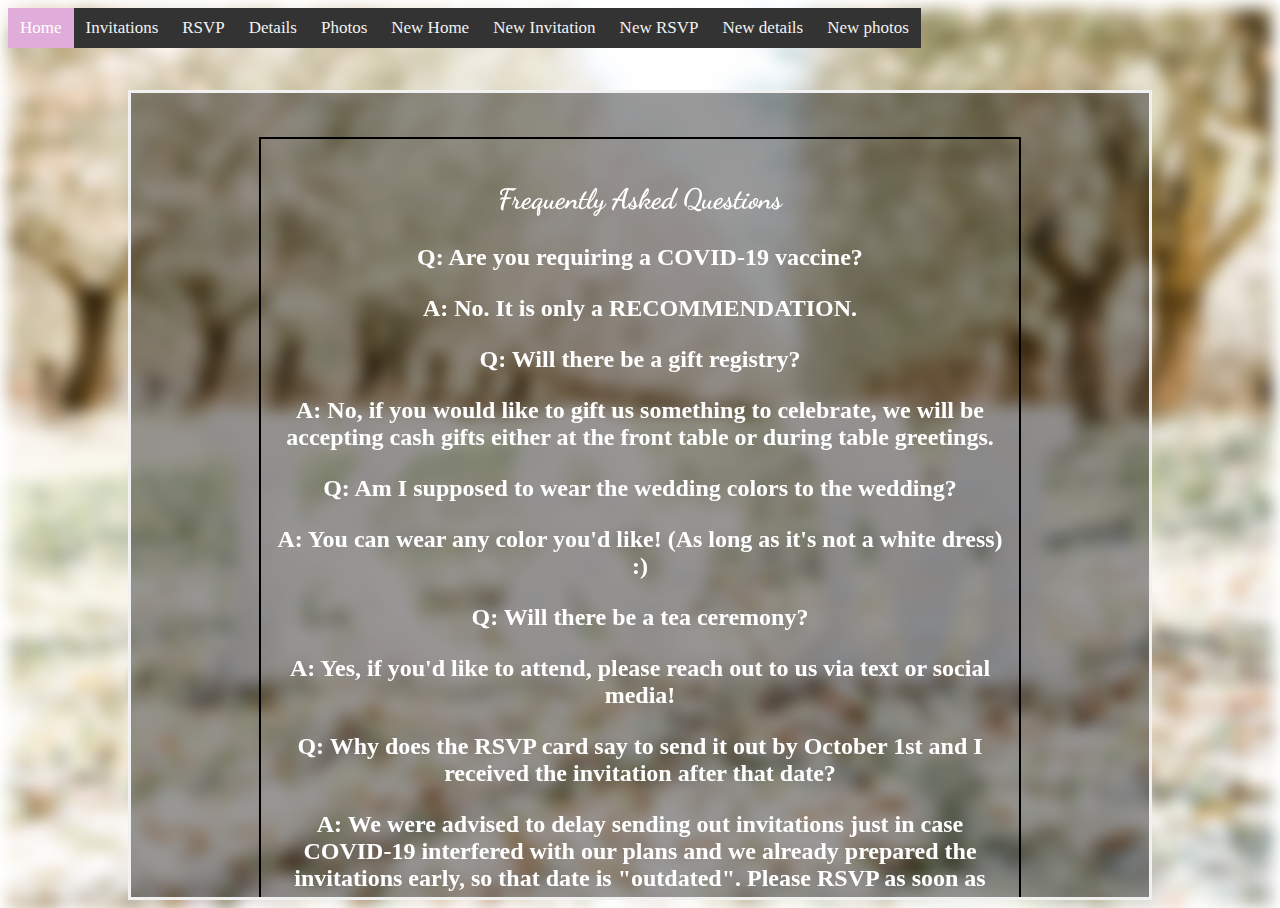
<file: details.html>
<!DOCTYPE html>
<html>
  <meta content="width=device-width, initial-scale=1" name="viewport" />
  <head>
    <title> Kenneth and Mandy's Wedding</title>
    <link rel="preconnect" href="https://fonts.googleapis.com">
    <link rel="preconnect" href="https://fonts.gstatic.com" crossorigin>
    <link href="https://fonts.googleapis.com/css2?family=Dancing+Script:wght@500&display=swap" rel="stylesheet">
  </head>
  <script src="main.js"></script>
  <link rel="stylesheet" href="style.css">
  <link rel="stylesheet" href="https://cdnjs.cloudflare.com/ajax/libs/font-awesome/4.7.0/css/font-awesome.min.css">
  <body>
              <!-- navigation bar  -->
              <div class="topnav" id="myTopnav">
                <a href="javascript:void(0);" class="tab active" id = "home-tab" onclick ="showHome()">Home</a>
                <!-- <a href="javascript:void(0);" class="tab" id = "mimi-tab" onclick ="showMimi()">Mimi</a> -->
                <a href="javascript:void(0);" class="tab" id = "invitation-tab" onclick ="showInvitation()">Invitations</a>
                <a href="javascript:void(0);" class="tab" id = "rsvp-tab" onclick ="showRSVP()">RSVP</a>
                <a href="javascript:void(0);" class="tab" id = "details-tab" onclick ="showDetails()">Details</a>
                <a href="javascript:void(0);" class="tab" id = "photos-tab" onclick ="showPhotos()">Photos</a>
                <a href="https://kennethdz.github.io/Wedding-Site/index" class="tab" id = "home-tab">New Home</a>
                <a href="https://kennethdz.github.io/Wedding-Site/invitation" class="tab" id = "invitation-tab">New Invitation</a>
                <a href="https://kennethdz.github.io/Wedding-Site/rsvp" class="tab" id = "rsvp-tab">New RSVP</a>
                <a href="https://kennethdz.github.io/Wedding-Site/details" class="tab" id = "details-tab">New details</a>
                <a href="https://kennethdz.github.io/Wedding-Site/photos" class="tab" id = "photos-tab">New photos</a>
                <a href="javascript:void(0);" class="icon" onclick="resizeNavBar()">
                  <i class="fa fa-bars"></i>
                </a>
              </div>
    <div class="bg-image"></div>

    <div class="main">
         <!-- details tab  -->
      <div class = "content" id = "details-content">
        <div class = "detail-box">
            <h3 >Frequently Asked Questions</h3>
            <p class =  "qa" > Q: Are you requiring a COVID-19 vaccine?</p>
            <p class =  "qa" > A: No. It is only a RECOMMENDATION.</p>
            <p class =  "qa" > Q: Will there be a gift registry?</p>
            <p class =  "qa" > A: No, if you would like to gift us something to celebrate, we will be accepting cash gifts either at the front table or during table greetings. </p>
            <p class =  "qa" > Q: Am I supposed to wear the wedding colors to the wedding?</p>
            <p class =  "qa" > A: You can wear any color you'd like! (As long as it's not a white dress) :)</p>
            <p class =  "qa" > Q: Will there be a tea ceremony?</p>
            <p class =  "qa" > A: Yes, if you'd like to attend, please reach out to us via text or social media!</p>
            <p class =  "qa" > Q: Why does the RSVP card say to send it out by October 1st and I received the invitation after that date?</p>
            <p class =  "qa" > A: We were advised to delay sending out invitations just in case COVID-19 interfered with our plans and we already prepared the invitations early, so that date is "outdated". Please RSVP as soon as possible!</p>
        </div>
      
        <div class = "detail-box">
          <h3>Our Wedding Colors!</h3>
          <div class = "color">
           <div class = "circle" id = "blush"> </div><p> Blush </p> 
          </div>
          <div class = "color"> 
            <div class = "circle" id = "gold"> </div><p> Gold </p> 
          </div>
          <div class = "color">
           <div class = "circle" id = "green"> </div><p> Green </p> 
          </div>
          <div class = "color">
            <div class = "circle" id = "white"> </div><p> White </p> 
          </div>
        </div>
        <div class = "detail-box">
          <h3>About us</h3>
          <img id = "about-us-picture" src="images/about-us.jpeg">
        </div>
      </div>
  

    </div>
  </body>
</html>
</file>
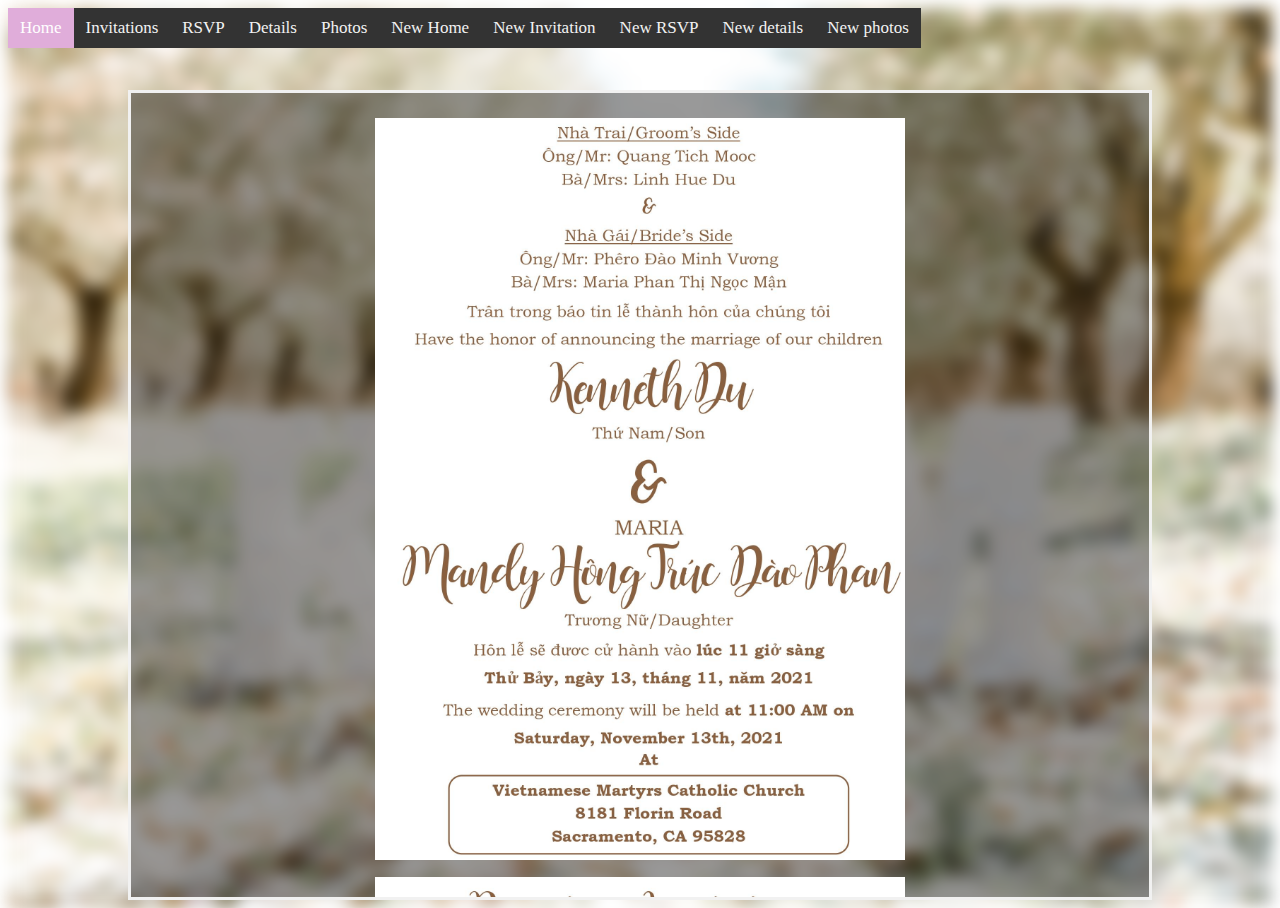
<file: invitation.html>
<!DOCTYPE html>
<html>
  <meta content="width=device-width, initial-scale=1" name="viewport" />
  <head>
    <title> Kenneth and Mandy's Wedding</title>
    <link rel="preconnect" href="https://fonts.googleapis.com">
    <link rel="preconnect" href="https://fonts.gstatic.com" crossorigin>
    <link href="https://fonts.googleapis.com/css2?family=Dancing+Script:wght@500&display=swap" rel="stylesheet">
  </head>
  <script src="main.js"></script>
  <link rel="stylesheet" href="style.css">
  <link rel="stylesheet" href="https://cdnjs.cloudflare.com/ajax/libs/font-awesome/4.7.0/css/font-awesome.min.css">
  <body>
              <!-- navigation bar  -->
              <div class="topnav" id="myTopnav">
                <a href="javascript:void(0);" class="tab active" id = "home-tab" onclick ="showHome()">Home</a>
                <!-- <a href="javascript:void(0);" class="tab" id = "mimi-tab" onclick ="showMimi()">Mimi</a> -->
                <a href="javascript:void(0);" class="tab" id = "invitation-tab" onclick ="showInvitation()">Invitations</a>
                <a href="javascript:void(0);" class="tab" id = "rsvp-tab" onclick ="showRSVP()">RSVP</a>
                <a href="javascript:void(0);" class="tab" id = "details-tab" onclick ="showDetails()">Details</a>
                <a href="javascript:void(0);" class="tab" id = "photos-tab" onclick ="showPhotos()">Photos</a>
                <a href="https://kennethdz.github.io/Wedding-Site/index" class="tab" id = "home-tab">New Home</a>
                <a href="https://kennethdz.github.io/Wedding-Site/invitation" class="tab" id = "invitation-tab">New Invitation</a>
                <a href="https://kennethdz.github.io/Wedding-Site/rsvp" class="tab" id = "rsvp-tab">New RSVP</a>
                <a href="https://kennethdz.github.io/Wedding-Site/details" class="tab" id = "details-tab">New details</a>
                <a href="https://kennethdz.github.io/Wedding-Site/photos" class="tab" id = "photos-tab">New photos</a>
                <a href="javascript:void(0);" class="icon" onclick="resizeNavBar()">
                  <i class="fa fa-bars"></i>
                </a>
              </div>
    <div class="bg-image"></div>

    <div class="main">

      <!-- invitation tab  -->
      <div class = "content" id = "invitation-content">
        <img id = "church-picture" src = "images/invitation-church.jpg">
        <img id = "reception-picture" src = "images/invitation reception.jpg"> 
      </div>


    </div>
  </body>
</html>
</file>
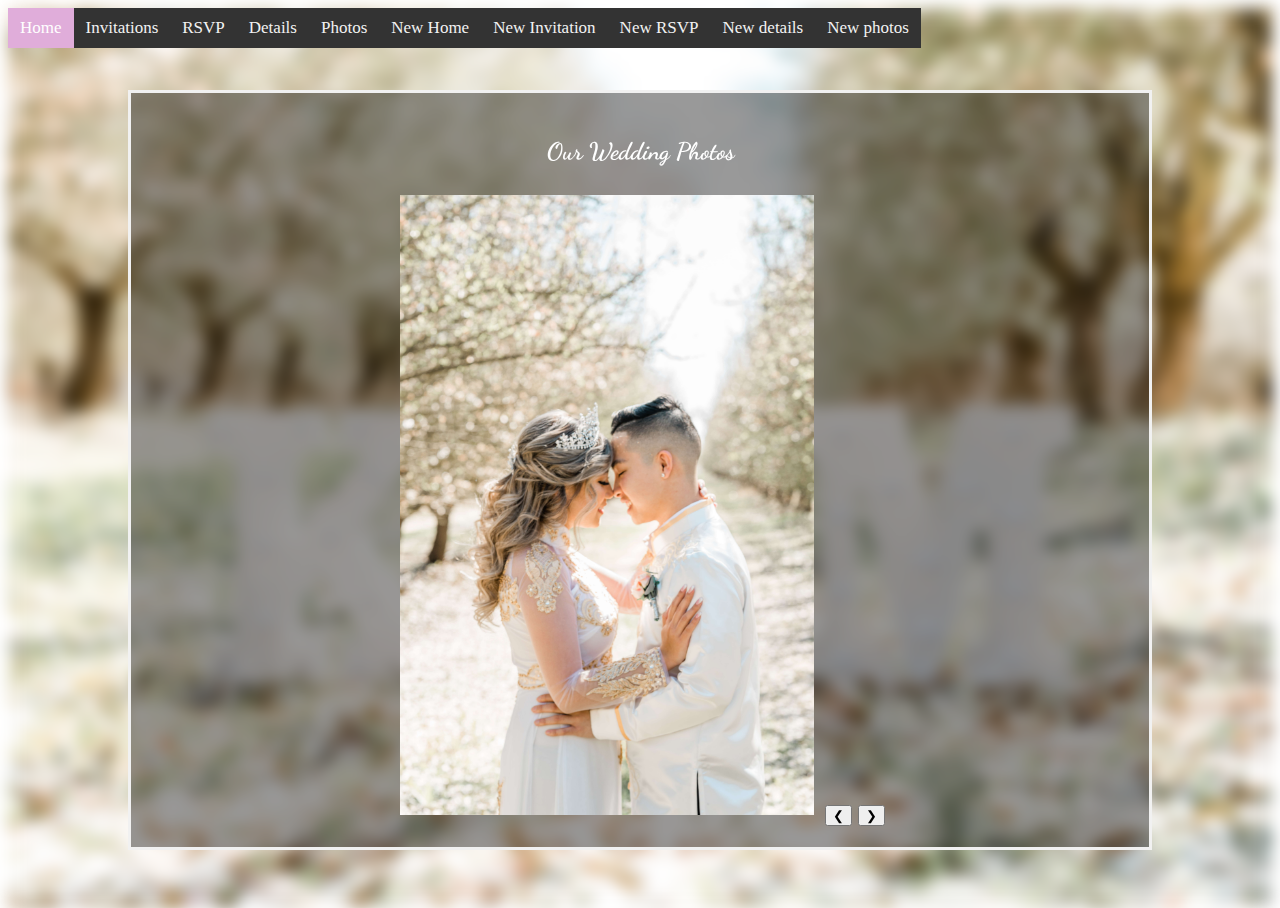
<file: photos.html>
<!DOCTYPE html>
<html>
  <meta content="width=device-width, initial-scale=1" name="viewport" />
  <head>
    <title> Kenneth and Mandy's Wedding</title>
    <link rel="preconnect" href="https://fonts.googleapis.com">
    <link rel="preconnect" href="https://fonts.gstatic.com" crossorigin>
    <link href="https://fonts.googleapis.com/css2?family=Dancing+Script:wght@500&display=swap" rel="stylesheet">
  </head>
  <script src="main.js"></script>
  <link rel="stylesheet" href="style.css">
  <link rel="stylesheet" href="https://cdnjs.cloudflare.com/ajax/libs/font-awesome/4.7.0/css/font-awesome.min.css">
  <body>
              <!-- navigation bar  -->
              <div class="topnav" id="myTopnav">
                <a href="javascript:void(0);" class="tab active" id = "home-tab" onclick ="showHome()">Home</a>
                <!-- <a href="javascript:void(0);" class="tab" id = "mimi-tab" onclick ="showMimi()">Mimi</a> -->
                <a href="javascript:void(0);" class="tab" id = "invitation-tab" onclick ="showInvitation()">Invitations</a>
                <a href="javascript:void(0);" class="tab" id = "rsvp-tab" onclick ="showRSVP()">RSVP</a>
                <a href="javascript:void(0);" class="tab" id = "details-tab" onclick ="showDetails()">Details</a>
                <a href="javascript:void(0);" class="tab" id = "photos-tab" onclick ="showPhotos()">Photos</a>
                <a href="https://kennethdz.github.io/Wedding-Site/index" class="tab" id = "home-tab">New Home</a>
                <a href="https://kennethdz.github.io/Wedding-Site/invitation" class="tab" id = "invitation-tab">New Invitation</a>
                <a href="https://kennethdz.github.io/Wedding-Site/rsvp" class="tab" id = "rsvp-tab">New RSVP</a>
                <a href="https://kennethdz.github.io/Wedding-Site/details" class="tab" id = "details-tab">New details</a>
                <a href="https://kennethdz.github.io/Wedding-Site/photos" class="tab" id = "photos-tab">New photos</a>
                <a href="javascript:void(0);" class="icon" onclick="resizeNavBar()">
                  <i class="fa fa-bars"></i>
                </a>
              </div>
    <div class="bg-image"></div>

    <div class="main">
      <!-- photos tab  -->
      <div class = "content" id = "photos-content">
        <p> Our Wedding Photos </p>
        <img class="mySlides" src="images/pic1.jpeg">
        <img class="mySlides hide" src="images/pic2.jpeg">
        <img class="mySlides hide" src="images/pic3.jpeg">
        <img class="mySlides hide" src="images/pic4.jpeg">
        <img class="mySlides hide" src="images/pic5.jpeg">
        <img class="mySlides hide" src="images/pic6.jpeg">
        <img class="mySlides hide" src="images/pic7.jpeg">
        <img class="mySlides hide" src="images/pic8.jpeg">
        <img class="mySlides hide" src="images/pic9.jpeg">
        <img class="mySlides hide" src="images/pic10.jpeg">
        <img class="mySlides hide" src="images/pic11.jpeg">
        <img class="mySlides hide" src="images/pic12.jpeg">
        <img class="mySlides hide" src="images/pic13.jpeg">
        <img class="mySlides hide" src="images/pic14.jpeg">
        <img class="mySlides hide" src="images/pic15.jpeg">
        <img class="mySlides hide" src="images/pic16.jpeg">
        <img class="mySlides hide" src="images/pic17.jpeg">
        <img class="mySlides hide" src="images/pic18.jpeg">
        <img class="mySlides hide" src="images/pic19.jpeg">
        <img class="mySlides hide" src="images/pic20.jpeg">
        <img class="mySlides hide" src="images/pic21.jpeg">
        <button class="w3-button w3-display-left" onclick="plusDivs(-1)">&#10094;</button>
        <button class="w3-button w3-display-right" onclick="plusDivs(+1)">&#10095;</button>
      </div>

    </div>
  </body>
</html>
</file>
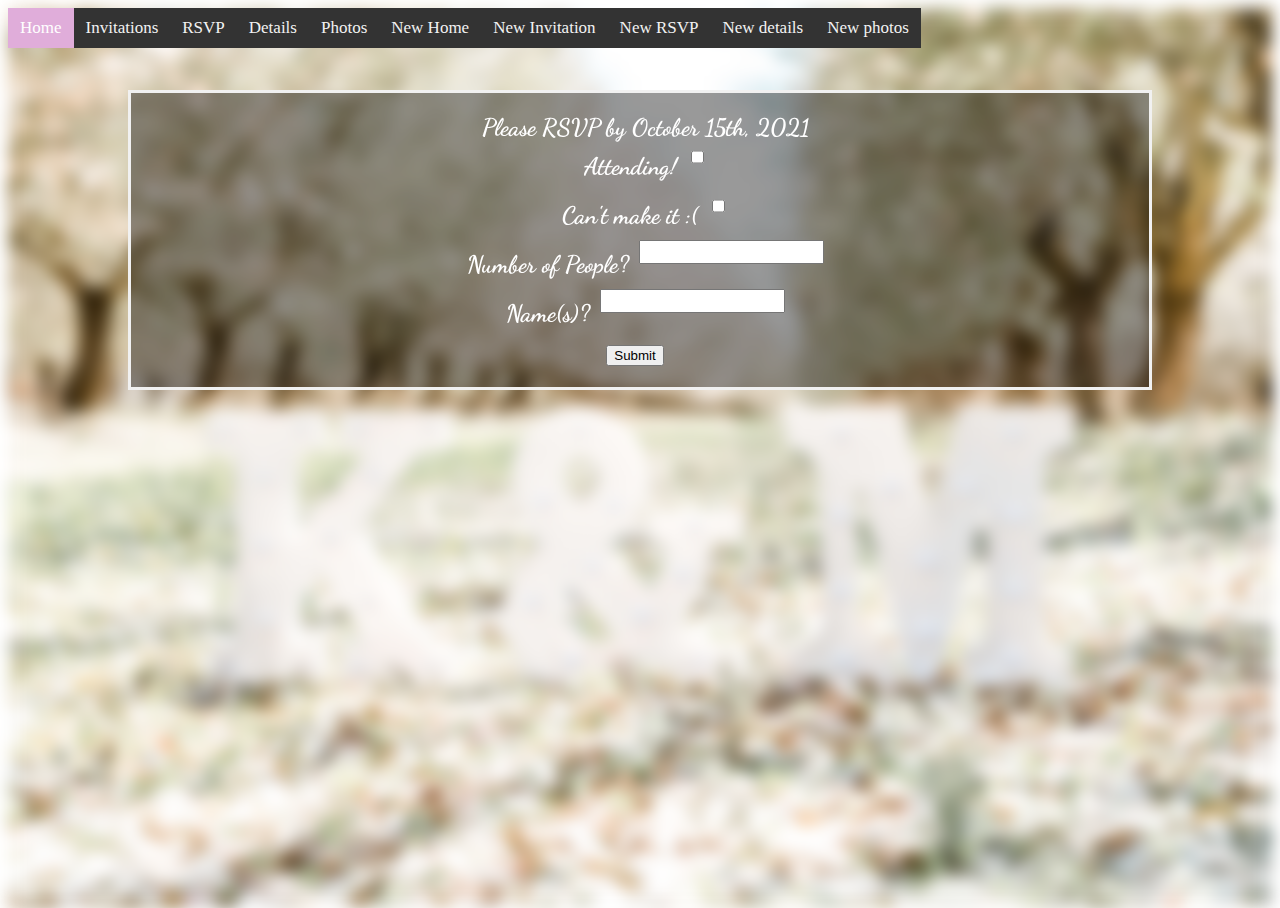
<file: rsvp.html>
<!DOCTYPE html>
<html>
  <meta content="width=device-width, initial-scale=1" name="viewport" />
  <head>
    <title> Kenneth and Mandy's Wedding</title>
    <link rel="preconnect" href="https://fonts.googleapis.com">
    <link rel="preconnect" href="https://fonts.gstatic.com" crossorigin>
    <link href="https://fonts.googleapis.com/css2?family=Dancing+Script:wght@500&display=swap" rel="stylesheet">
  </head>
  <script src="main.js"></script>
  <link rel="stylesheet" href="style.css">
  <link rel="stylesheet" href="https://cdnjs.cloudflare.com/ajax/libs/font-awesome/4.7.0/css/font-awesome.min.css">
  <body>
              <!-- navigation bar  -->
              <div class="topnav" id="myTopnav">
                <a href="javascript:void(0);" class="tab active" id = "home-tab" onclick ="showHome()">Home</a>
                <!-- <a href="javascript:void(0);" class="tab" id = "mimi-tab" onclick ="showMimi()">Mimi</a> -->
                <a href="javascript:void(0);" class="tab" id = "invitation-tab" onclick ="showInvitation()">Invitations</a>
                <a href="javascript:void(0);" class="tab" id = "rsvp-tab" onclick ="showRSVP()">RSVP</a>
                <a href="javascript:void(0);" class="tab" id = "details-tab" onclick ="showDetails()">Details</a>
                <a href="javascript:void(0);" class="tab" id = "photos-tab" onclick ="showPhotos()">Photos</a>
                <a href="https://kennethdz.github.io/Wedding-Site/index" class="tab" id = "home-tab">New Home</a>
                <a href="https://kennethdz.github.io/Wedding-Site/invitation" class="tab" id = "invitation-tab">New Invitation</a>
                <a href="https://kennethdz.github.io/Wedding-Site/rsvp" class="tab" id = "rsvp-tab">New RSVP</a>
                <a href="https://kennethdz.github.io/Wedding-Site/details" class="tab" id = "details-tab">New details</a>
                <a href="https://kennethdz.github.io/Wedding-Site/photos" class="tab" id = "photos-tab">New photos</a>
                <a href="javascript:void(0);" class="icon" onclick="resizeNavBar()">
                  <i class="fa fa-bars"></i>
                </a>
              </div>
    <div class="bg-image"></div>

    <div class="main">

      <!-- RSVP tab  -->
      <div class = "content" id = "rsvp-content">
        <label> Please RSVP by October 15th, 2021
          <div class = "input-field">
            <label>Attending!</label>
            <input type="checkbox" id = "input-accept" onclick="checkChoice()"/>
          </div>

          <div class = "input-field">
            <label>Can't make it :(</label>
            <input type="checkbox" id = "input-decline" onclick="checkChoice()"/>
          </div>

          <div class = "input-field">
            <label>Number of People?</label>
            <input type="text" id = "input-count"/>
          </div>

          <div class = "input-field">
            <label>Name(s)?</label>
            <input type="text" id = "input-name"/>
          </div>
     
          <button id= "text-button" onclick = "submitText()" >Submit</button>
        </label>
      </div>

    </div>
  </body>
</html>
</file>
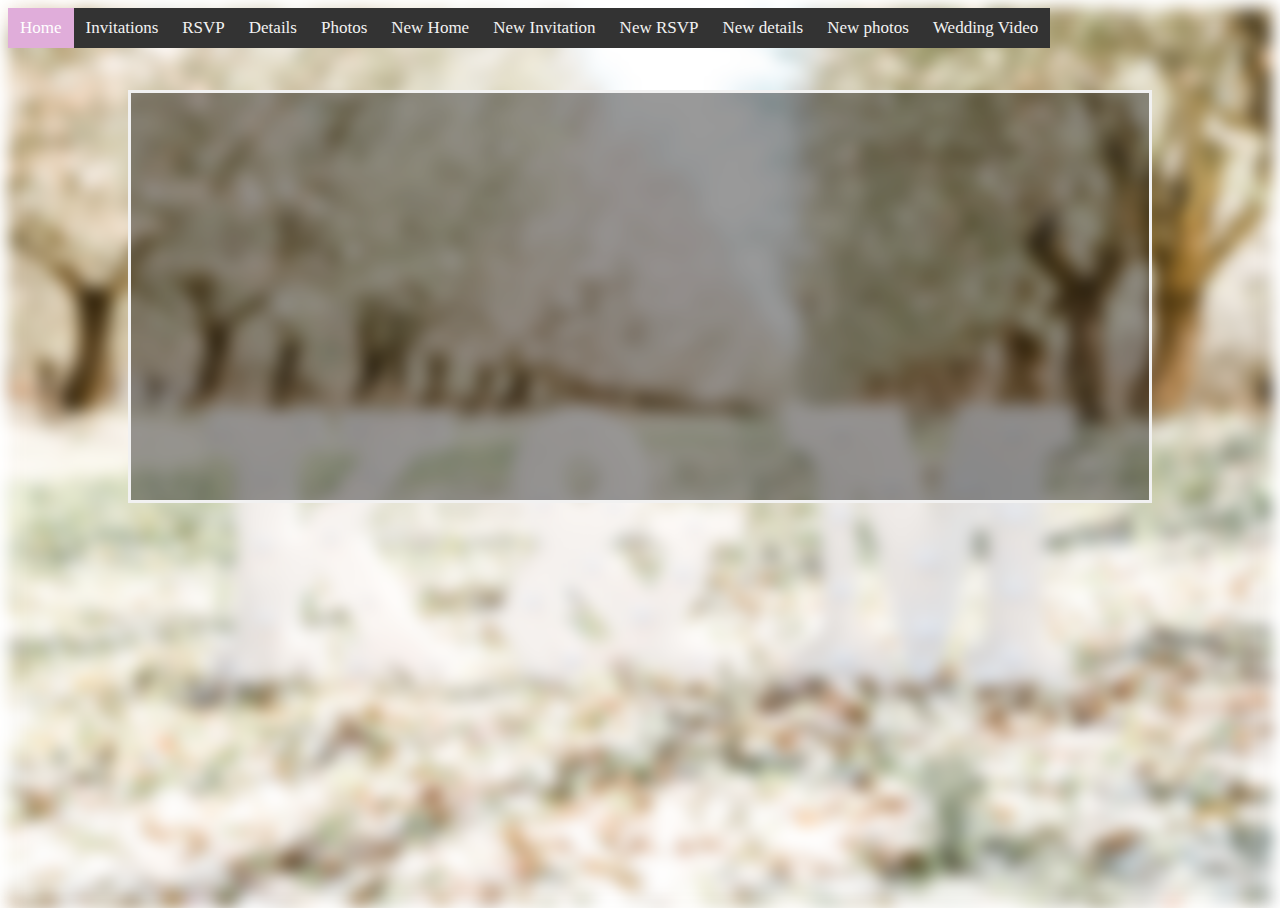
<file: video.html>
<!DOCTYPE html>
<html>
  <meta content="width=device-width, initial-scale=1" name="viewport" />
  <head>
    <title> Kenneth and Mandy's Wedding</title>
    <link rel="preconnect" href="https://fonts.googleapis.com">
    <link rel="preconnect" href="https://fonts.gstatic.com" crossorigin>
    <link href="https://fonts.googleapis.com/css2?family=Dancing+Script:wght@500&display=swap" rel="stylesheet">
  </head>
  <script src="main.js"></script>
  <link rel="stylesheet" href="style.css">
  <link rel="stylesheet" href="https://cdnjs.cloudflare.com/ajax/libs/font-awesome/4.7.0/css/font-awesome.min.css">
  <body>
              <!-- navigation bar  -->
              <div class="topnav" id="myTopnav">
                <a href="javascript:void(0);" class="tab active" id = "home-tab" onclick ="showHome()">Home</a>
                <!-- <a href="javascript:void(0);" class="tab" id = "mimi-tab" onclick ="showMimi()">Mimi</a> -->
                <a href="javascript:void(0);" class="tab" id = "invitation-tab" onclick ="showInvitation()">Invitations</a>
                <a href="javascript:void(0);" class="tab" id = "rsvp-tab" onclick ="showRSVP()">RSVP</a>
                <a href="javascript:void(0);" class="tab" id = "details-tab" onclick ="showDetails()">Details</a>
                <a href="javascript:void(0);" class="tab" id = "photos-tab" onclick ="showPhotos()">Photos</a>
                <a href="https://kennethdz.github.io/Wedding-Site/index" class="tab" id = "home-tab">New Home</a>
                <a href="https://kennethdz.github.io/Wedding-Site/invitation" class="tab" id = "invitation-tab">New Invitation</a>
                <a href="https://kennethdz.github.io/Wedding-Site/rsvp" class="tab" id = "rsvp-tab">New RSVP</a>
                <a href="https://kennethdz.github.io/Wedding-Site/details" class="tab" id = "details-tab">New details</a>
                <a href="https://kennethdz.github.io/Wedding-Site/photos" class="tab" id = "photos-tab">New photos</a>
                <a href="https://kennethdz.github.io/Wedding-Site/video" class="tab" id = "video-tab">Wedding Video</a>
                <a href="javascript:void(0);" class="icon" onclick="resizeNavBar()">
                  <i class="fa fa-bars"></i>
                </a>
              </div>
    <div class="bg-image"></div>

    <div class="main">

      <!-- video tab  -->
      <div class = "content" id = "video-content">
        <iframe class = "video" src="https://www.youtube.com/embed/uvZYQACjSx8" 
                title="YouTube video player" frameborder="0" 
                allow="accelerometer; autoplay; clipboard-write; encrypted-media; gyroscope; picture-in-picture" 
                allowfullscreen>
        </iframe>
      </div>


    </div>
  </body>
</html>
</file>
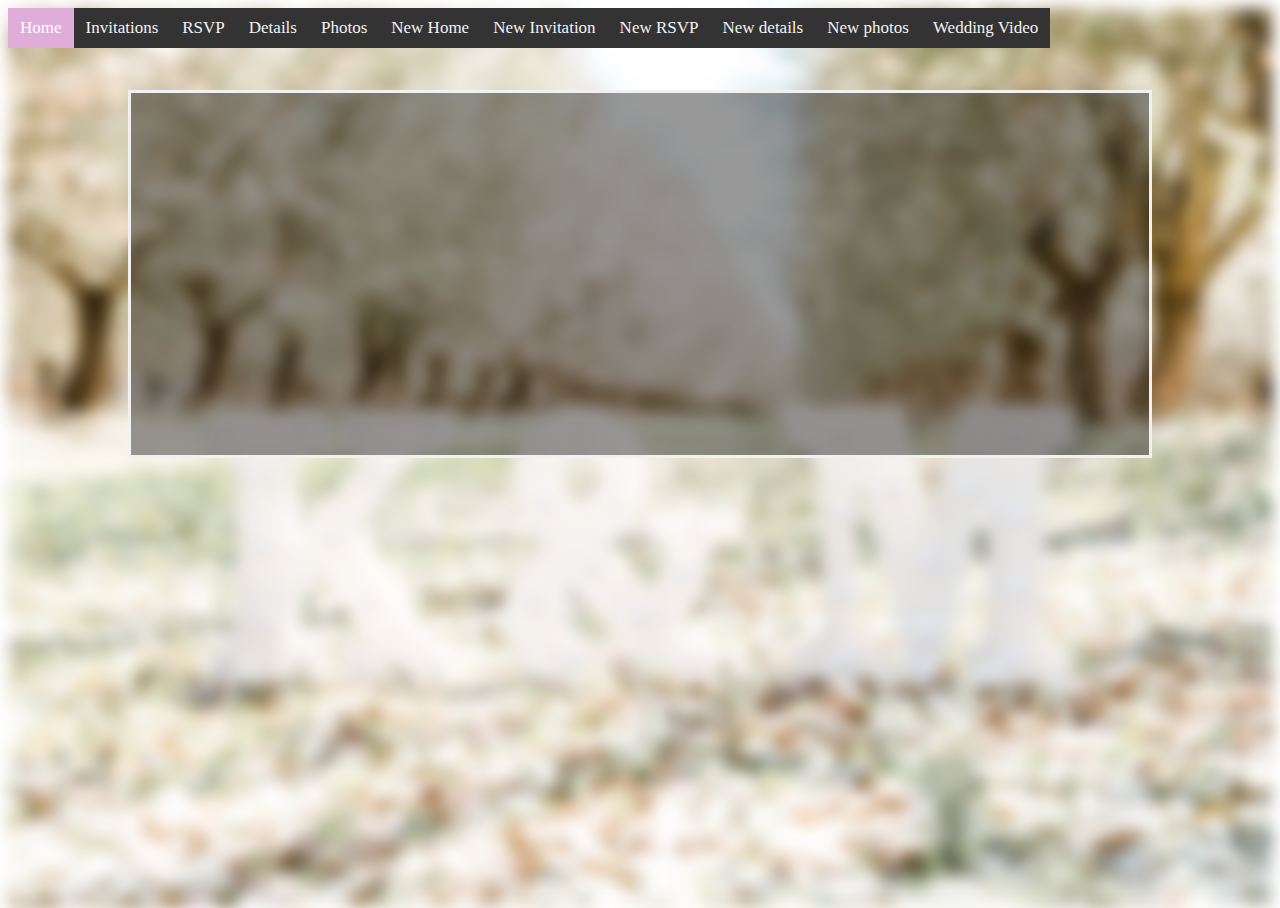
<file: videos.html>
<!DOCTYPE html>
<html>
  <meta content="width=device-width, initial-scale=1" name="viewport" />
  <head>
    <title> Kenneth and Mandy's Wedding</title>
    <link rel="preconnect" href="https://fonts.googleapis.com">
    <link rel="preconnect" href="https://fonts.gstatic.com" crossorigin>
    <link href="https://fonts.googleapis.com/css2?family=Dancing+Script:wght@500&display=swap" rel="stylesheet">
  </head>
  <script src="main.js"></script>
  <link rel="stylesheet" href="style.css">
  <link rel="stylesheet" href="https://cdnjs.cloudflare.com/ajax/libs/font-awesome/4.7.0/css/font-awesome.min.css">
  <body>
              <!-- navigation bar  -->
              <div class="topnav" id="myTopnav">
                <a href="javascript:void(0);" class="tab active" id = "home-tab" onclick ="showHome()">Home</a>
                <!-- <a href="javascript:void(0);" class="tab" id = "mimi-tab" onclick ="showMimi()">Mimi</a> -->
                <a href="javascript:void(0);" class="tab" id = "invitation-tab" onclick ="showInvitation()">Invitations</a>
                <a href="javascript:void(0);" class="tab" id = "rsvp-tab" onclick ="showRSVP()">RSVP</a>
                <a href="javascript:void(0);" class="tab" id = "details-tab" onclick ="showDetails()">Details</a>
                <a href="javascript:void(0);" class="tab" id = "photos-tab" onclick ="showPhotos()">Photos</a>
                <a href="https://kennethdz.github.io/Wedding-Site/index" class="tab" id = "home-tab">New Home</a>
                <a href="https://kennethdz.github.io/Wedding-Site/invitation" class="tab" id = "invitation-tab">New Invitation</a>
                <a href="https://kennethdz.github.io/Wedding-Site/rsvp" class="tab" id = "rsvp-tab">New RSVP</a>
                <a href="https://kennethdz.github.io/Wedding-Site/details" class="tab" id = "details-tab">New details</a>
                <a href="https://kennethdz.github.io/Wedding-Site/photos" class="tab" id = "photos-tab">New photos</a>
                <a href="https://kennethdz.github.io/Wedding-Site/video" class="tab" id = "video-tab">Wedding Video</a>
                <a href="javascript:void(0);" class="icon" onclick="resizeNavBar()">
                  <i class="fa fa-bars"></i>
                </a>
              </div>
    <div class="bg-image"></div>

    <div class="main">

      <!-- video tab  -->
      <div class = "content" id = "video-content">
        <iframe width="560" height="315" src="https://www.youtube.com/embed/uvZYQACjSx8" 
                title="YouTube video player" frameborder="0" 
                allow="accelerometer; autoplay; clipboard-write; encrypted-media; gyroscope; picture-in-picture" 
                allowfullscreen>
        </iframe>
      </div>


    </div>
  </body>
</html>
</file>
<file: style.css>
/* Add a black background color to the top navigation */
.topnav {
    background-color: #333;
    overflow: hidden;
    z-index: 9;
    position: fixed;
  }
  
  /* Style the links inside the navigation bar */
  .topnav a {
    float: left;
    display: block;
    color: #f2f2f2;
    text-align: center;
    padding: 10px 12px;
    text-decoration: none;
    font-size: 17px;
  }
  
  /* Change the color of links on hover */
  .topnav a:hover {
    background-color: #ddd;
    color: black;
  }
  
  /* Add an active class to highlight the current page */
  .topnav a.active {
    background-color: #e0adda;
    color: white;
  }
  
  /* Hide the link that should open and close the topnav on small screens */
  .topnav .icon {
    display: none;
  }

  /* When the screen is less than 760 pixels wide, hide all links, except for the first one ("Home"). Show the link that contains should open and close the topnav (.icon) */
@media screen and (max-width: 760px) {
    .topnav a:not(:first-child) {display: none;}
    .topnav a.icon {
      float: right;
      display: block;
    }
    .main {
      font-size: 10px;
    }
    input  {
      max-width: 100px;
    }
    h3 {
      font-size: 24px;
    }
    p {
      font-size: 16px;
    }
  }
  
  /* The "responsive" class is added to the topnav with JavaScript when the user clicks on the icon. This class makes the topnav look good on small screens (display the links vertically instead of horizontally) */
  @media screen and (max-width: 760px) {
    .topnav.responsive {position: relative;}
    .topnav.responsive a.icon {
      position: absolute;
      right: 0;
      top: 0;
    }
    .topnav.responsive a {
      float: none;
      display: block;
      text-align: left;
    }
  }

  /* When the screen is more than 760 pixels wide, make video bigger for those that dont want to full screen*/
@media screen and (min-width: 760px) {
    .main {
        flex-direction: row;
    }
    .video {
    height: 40vh;
    width: 60vh;
    }
    #details-content {
       flex-direction: row;
       margin: auto;
    }
}

  .bg-image {
    background-image: url("images/initials.jpeg");
    background-color: #cccccc;
    filter: blur(8px);
    -webkit-filter: blur(8px);
      /* Full height */
    height: 100%;

    /* Center and scale the image nicely */
    background-position: center;
    background-repeat: no-repeat;
    background-size: cover;
  }

  body, html {
    height: 100%;
  }
  
  * {
    box-sizing: border-box;
  }

  /* Position text in the middle of the page/image */
.main {
    display: flex;
    flex-direction: column;
    background-color: rgb(0,0,0); /* Fallback color */
    background-color: rgba(0,0,0, 0.4); /* Black w/opacity/see-through */
    color: white;
    font-weight: bold;
    border: 3px solid #f1f1f1;
    position: fixed;
    top: 10%;
    left: 10%;
    width: 80%;
    padding: 20px;
    text-align: center;
    font-size: 24px;
    max-height: 90%;
    
    overflow: auto;
  }

  .hide {
      display: none;
  }
  .content {
    justify-content: center;
    font-family: 'Dancing Script', cursive;

}
img {
      max-width: 100%;
      /* max-height: 380px; */
      padding: 5px;
  }

  .input-field {
    display:flex;
    justify-content: space-between;
    justify-self: center;
    
  }
  input {
    max-height: 24px;
  }

  .wedding-date {
    border: 2px solid black;
    box-sizing: border-box;

  }

  .circle {
    width: 25px; height: 25px ;
    border-radius: 50%; 
    align-self: center;
  }

  .color {
    display: flex;
    flex-direction: row;
    justify-content: space-evenly;
    padding: 5px;

  }

  #blush {
    color: #E8C7C8;
    background-color: #E8C7C8;
  }

  #gold {
    color: goldenrod;
    background-color: goldenrod;
  }

  #green {
    color: #acbda1;
    background-color: #acbda1;
  }

  #white {
    color: white;
    background-color: white;
  }
.detail-box {
    border: 2px solid black;
    box-sizing: border-box;
    padding: 15px;
    max-width: 90vh;
    margin: 3%;
}

label {
  padding: 10px;
}

.mySlides {
  margin: auto;
  /* only works well when are pictures are same orientation  */
  max-height: 70vh; 
}
#home-picture {
    max-height: 70vh;
}
#church-picture {
    width: 60vh;
}
#reception-picture {
    width: 60vh;
}

.qa {
  font-family:'Times New Roman', Times, serif;
}

.video {
    margin: auto;
}

.pa-gallery-player-widget {
    width:35vh;
    height:70vh; 
    margin: auto;
}
</file>
